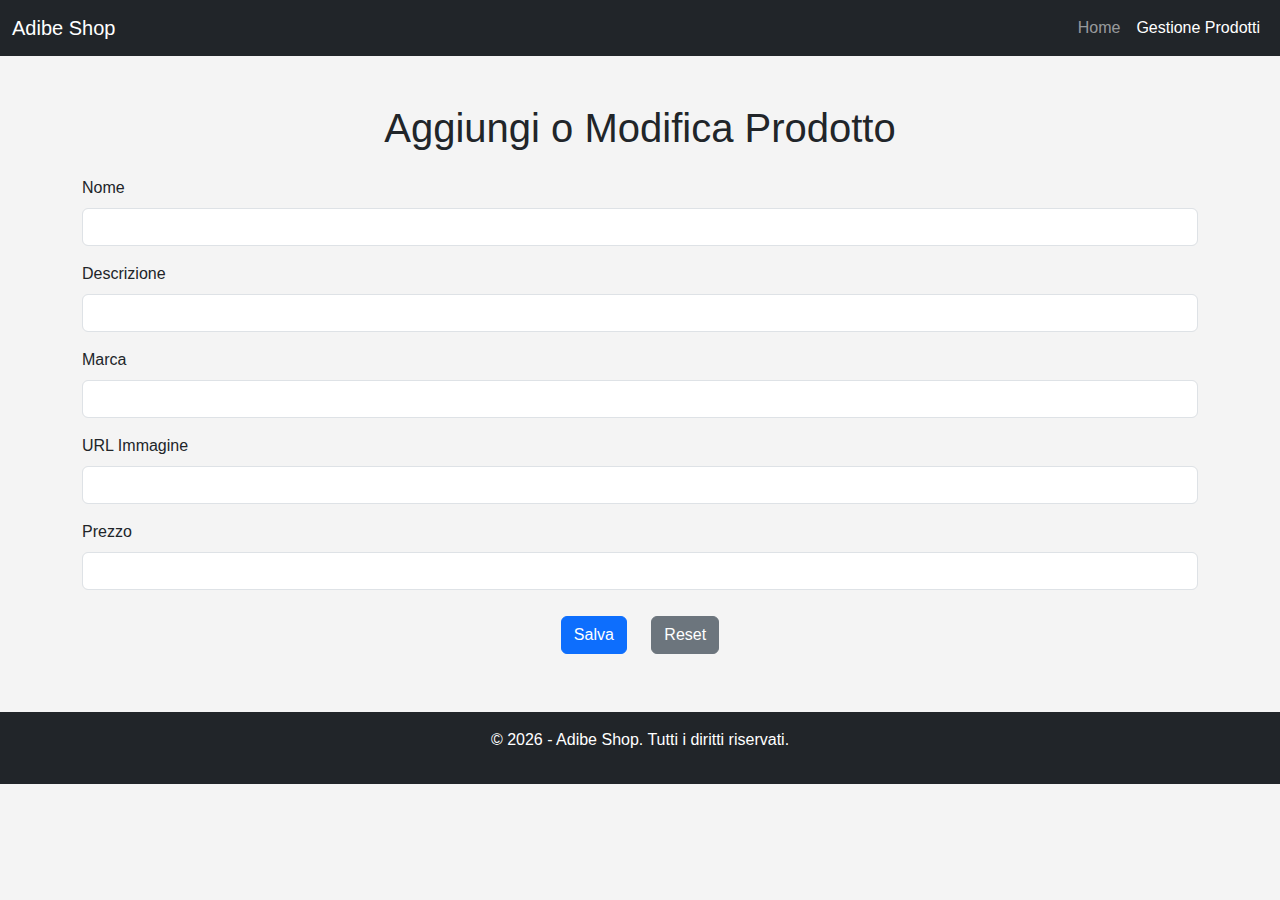
<file: backOffice.html>
<!DOCTYPE html>
<html lang="it">
  <head>
    <meta charset="UTF-8" />
    <meta name="viewport" content="width=device-width, initial-scale=1.0" />
    <title>Adibe Shop - Gestione Prodotti</title>
    <link
      href="https://cdn.jsdelivr.net/npm/bootstrap@5.3.3/dist/css/bootstrap.min.css"
      rel="stylesheet"
      integrity="sha384-QWTKZyjpPEjISv5WaRU9OFeRpok6YctnYmDr5pNlyT2bRjXh0JMhjY6hW+ALEwIH"
      crossorigin="anonymous"
    />
    <link rel="stylesheet" href="style.css" />
  </head>
  <body>
    <!-- Navbar -->
    <nav class="navbar navbar-expand-lg navbar-dark bg-dark">
      <div class="container-fluid">
        <a class="navbar-brand" href="index.html">Adibe Shop</a>
        <button
          class="navbar-toggler"
          type="button"
          data-bs-toggle="collapse"
          data-bs-target="#navbarNav"
          aria-controls="navbarNav"
          aria-expanded="false"
          aria-label="Toggle navigation"
        >
          <span class="navbar-toggler-icon"></span>
        </button>
        <div class="collapse navbar-collapse" id="navbarNav">
          <ul class="navbar-nav ms-auto">
            <li class="nav-item">
              <a class="nav-link" href="index.html">Home</a>
            </li>
            <li class="nav-item">
              <a class="nav-link active" href="backOffice.html"
                >Gestione Prodotti</a
              >
            </li>
          </ul>
        </div>
      </div>
    </nav>

    <!-- Main content -->
    <div class="container mt-5">
      <h1 class="text-center mb-4">Aggiungi o Modifica Prodotto</h1>

      <form id="productForm">
        <div class="mb-3">
          <label for="name" class="form-label">Nome</label>
          <input type="text" class="form-control" id="name" required />
        </div>

        <div class="mb-3">
          <label for="description" class="form-label">Descrizione</label>
          <input type="text" class="form-control" id="description" required />
        </div>

        <div class="mb-3">
          <label for="brand" class="form-label">Marca</label>
          <input type="text" class="form-control" id="brand" required />
        </div>

        <div class="mb-3">
          <label for="imageUrl" class="form-label">URL Immagine</label>
          <input type="text" class="form-control" id="imageUrl" required />
        </div>

        <div class="mb-3">
          <label for="price" class="form-label">Prezzo</label>
          <input type="number" class="form-control" id="price" required />
        </div>

        <div class="text-center">
          <button type="button" class="btn btn-primary" onclick="submitForm()">
            Salva
          </button>
          <button type="button" class="btn btn-secondary" onclick="resetForm()">
            Reset
          </button>
        </div>
      </form>
    </div>

    <!-- Footer -->
    <footer class="bg-dark text-white text-center py-3 mt-5">
      <p>
        &copy; <span id="year"></span> - Adibe Shop. Tutti i diritti riservati.
      </p>
    </footer>

    <script src="js/backOffice.js"></script>
    <script
      src="https://cdn.jsdelivr.net/npm/bootstrap@5.3.3/dist/js/bootstrap.bundle.min.js"
      integrity="sha384-YvpcrYf0tY3lHB60NNkmXc5s9fDVZLESaAA55NDzOxhy9GkcIdslK1eN7N6jIeHz"
      crossorigin="anonymous"
    ></script>
  </body>
</html>
</file>
<file: style.css>
body {
  font-family: Arial, sans-serif;
  margin: 0;
  padding: 0;
  background-color: #f4f4f4;
}

header {
  background-color: #333;
  color: white;
  padding: 20px;
  text-align: center;
}

h1 {
  margin: 0;
}

button {
  padding: 10px;
  margin: 10px;
  background-color: #4caf50;
  color: white;
  border: none;
  cursor: pointer;
}

button:hover {
  background-color: #45a049;
}

#productsContainer {
  display: flex;
  flex-wrap: wrap;
  justify-content: space-around;
  padding: 20px;
}

.product-card {
  background-color: white;
  padding: 20px;
  margin: 10px;
  border: 1px solid #ddd;
  width: 200px;
  text-align: center;
  border-radius: 5px;
}

.product-card img {
  max-width: 100%;
  height: auto;
  border-radius: 5px;
}
</file>
